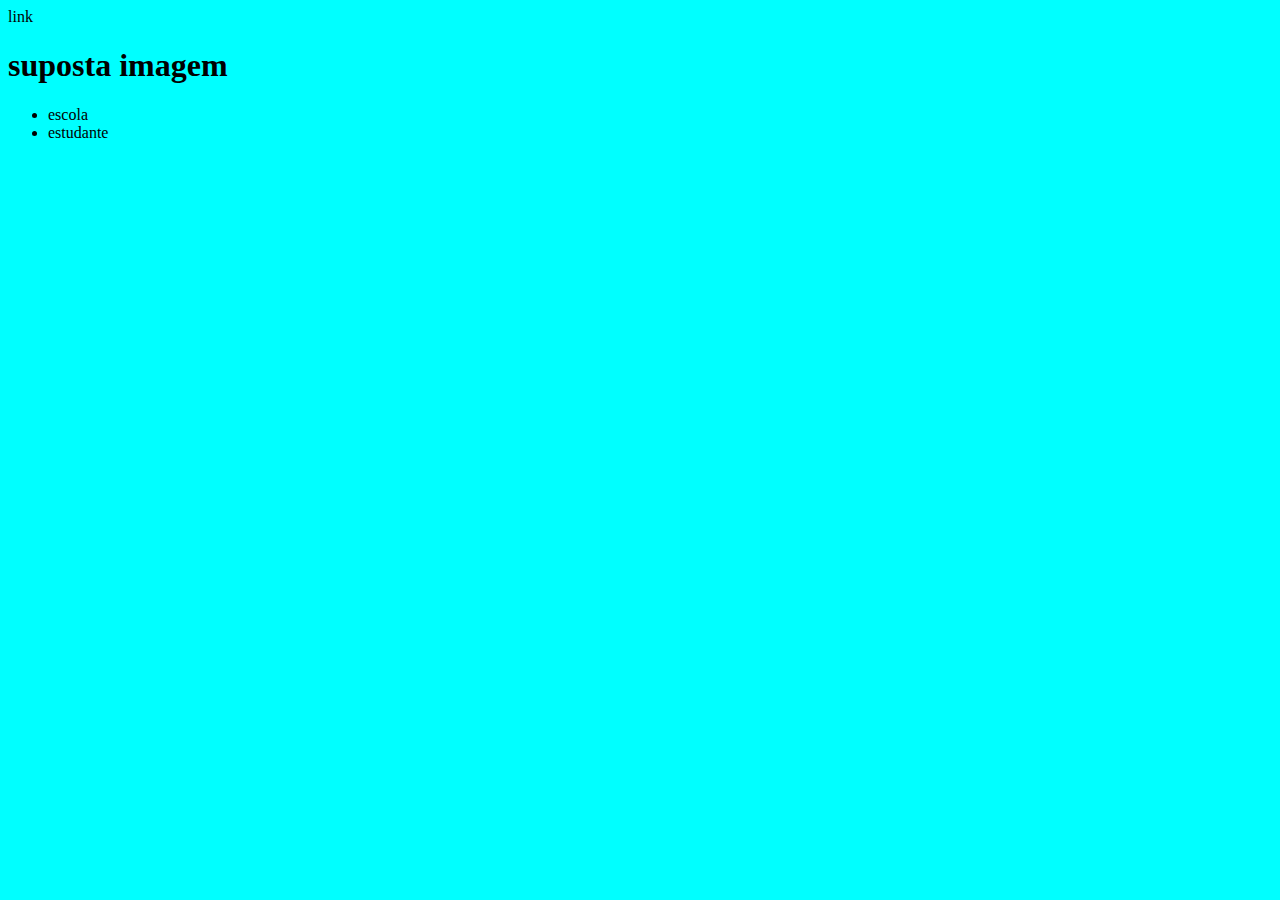
<file: dexxxx-main/index.html>
<!DOCTYPE html>
<html lang="en">
<head>
    <meta charset="UTF-8">
    <meta http-equiv="X-UA-Compatible" content="IE=edge">
    <meta name="viewport" content="width=device-width, initial-scale=1.0">
    <title>Document</title>
    link
    <link rel="stylesheet" href="style.css">
</head>
<body>
    <header>
        <h1>suposta imagem</h1>
        <ul>
            <li>escola</li>
            <li>estudante</li>
        </ul>
    </header>
   

</body>
</html>
</file>
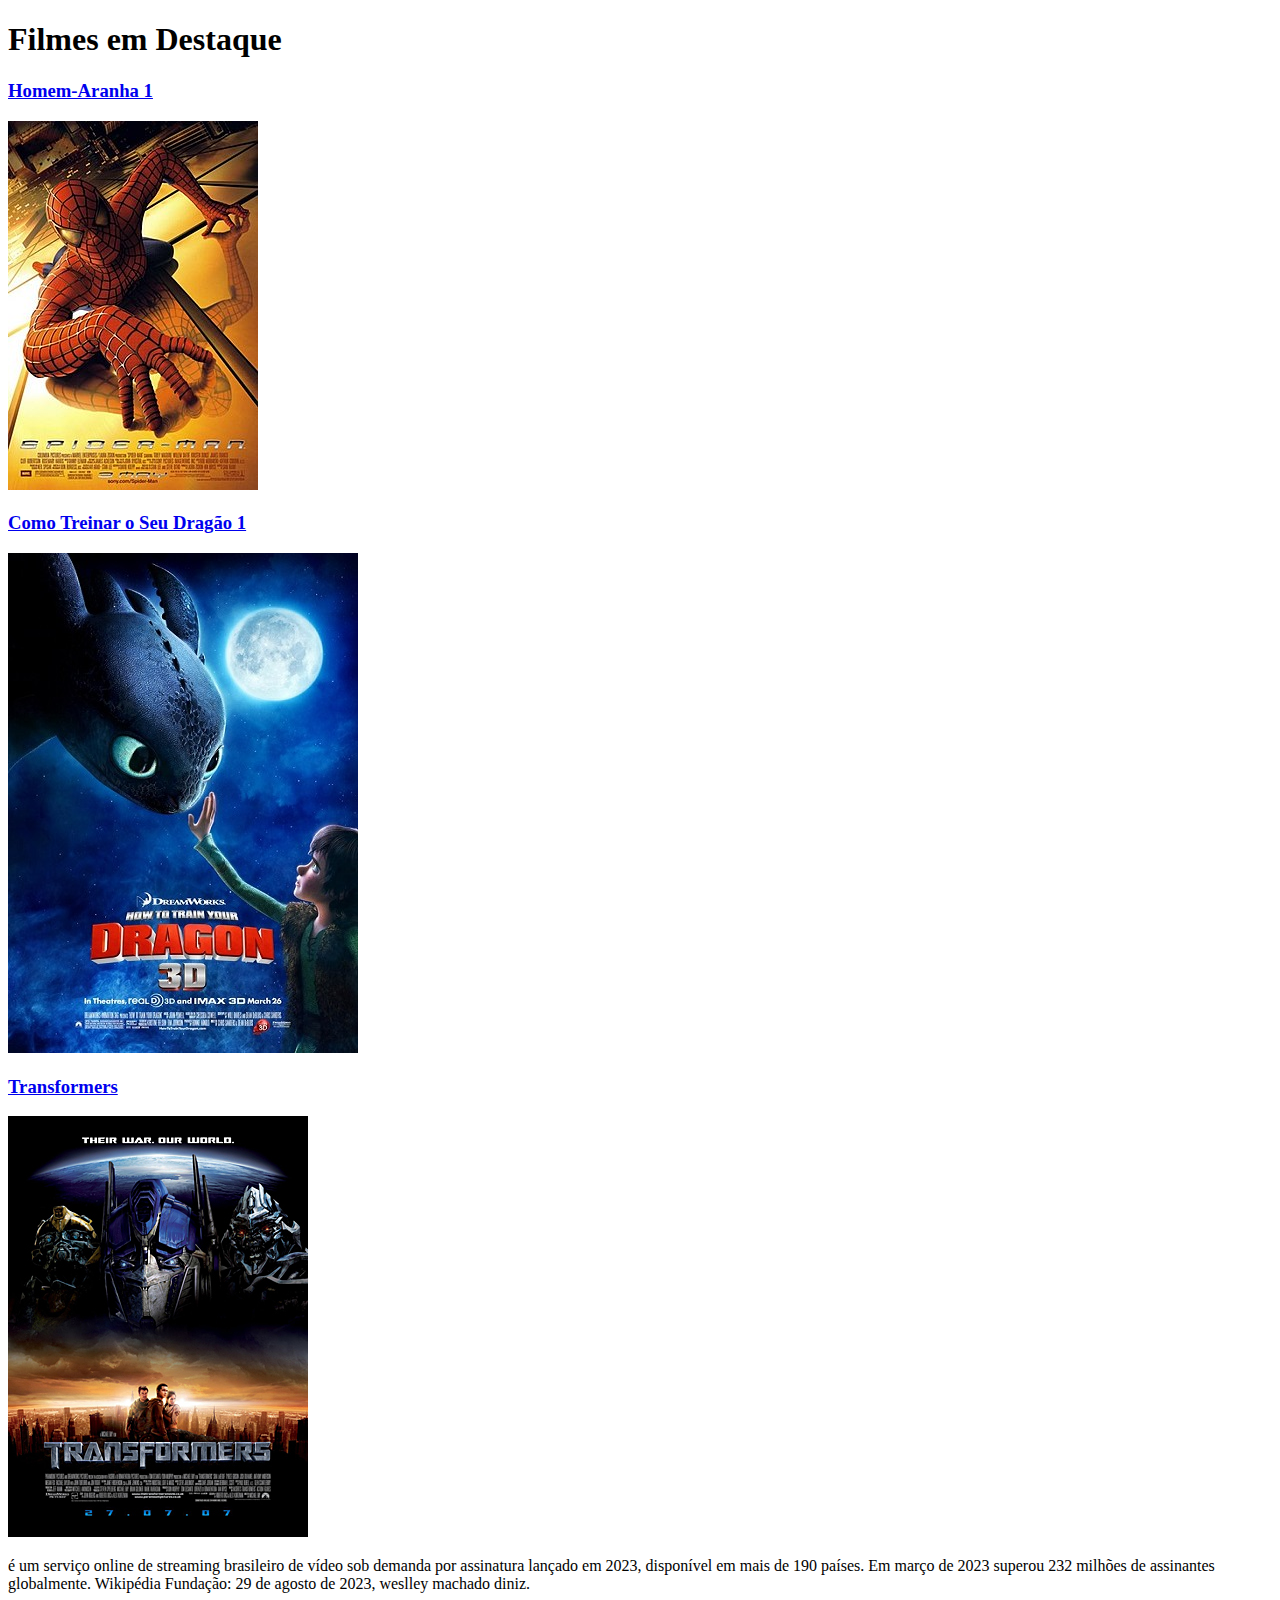
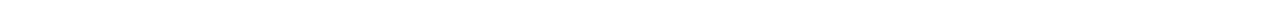
<file: escola-main/dexxxx-main/index.html>
<!DOCTYPE html>
<html>
<head>
    <title>Assistir Filmes e Séries</title>
</head>
<body>
    <h1>Filmes em Destaque</h1>
    
    <div class="poster1">
        <a href="https://www.netflix.com/title/60004481" target="_blank">
            <h3>Homem-Aranha 1</h3>
            <img src="homem aranha 1.jpg" alt="Homem-Aranha 1">
        </a>
    </div>

    <div class="poster2">
        <a href="https://www.netflix.com/title/70058026" target="_blank">
            <h3>Como Treinar o Seu Dragão 1</h3>
            <img src="dragaotreinar1.jpg" alt="Como Treinar o Seu Dragão 1">
        </a>
    </div>

    <div class="poster3">
        <a href="https://www.netflix.com/title/70000320" target="_blank">
            <h3>Transformers</h3>
            <img src="Transformers-poster.jpg" alt="Transformersb">
        </a>
    </div>


    <p>
        é um serviço online de streaming brasileiro de vídeo sob demanda por assinatura lançado em 2023, disponível em mais de 190 países. Em março de 2023 superou 232 milhões de assinantes globalmente. Wikipédia
        Fundação: 29 de agosto de 2023, weslley machado diniz.
    </p>

    <style>

        
.poster {
            display: inline-block;
            text-align: center;
            margin: 20px;
        }
    </style>
</body>
</html>
</file>
<file: dexxxx-main/style.css>
body{
    background-color: aqua;
}
</file>
